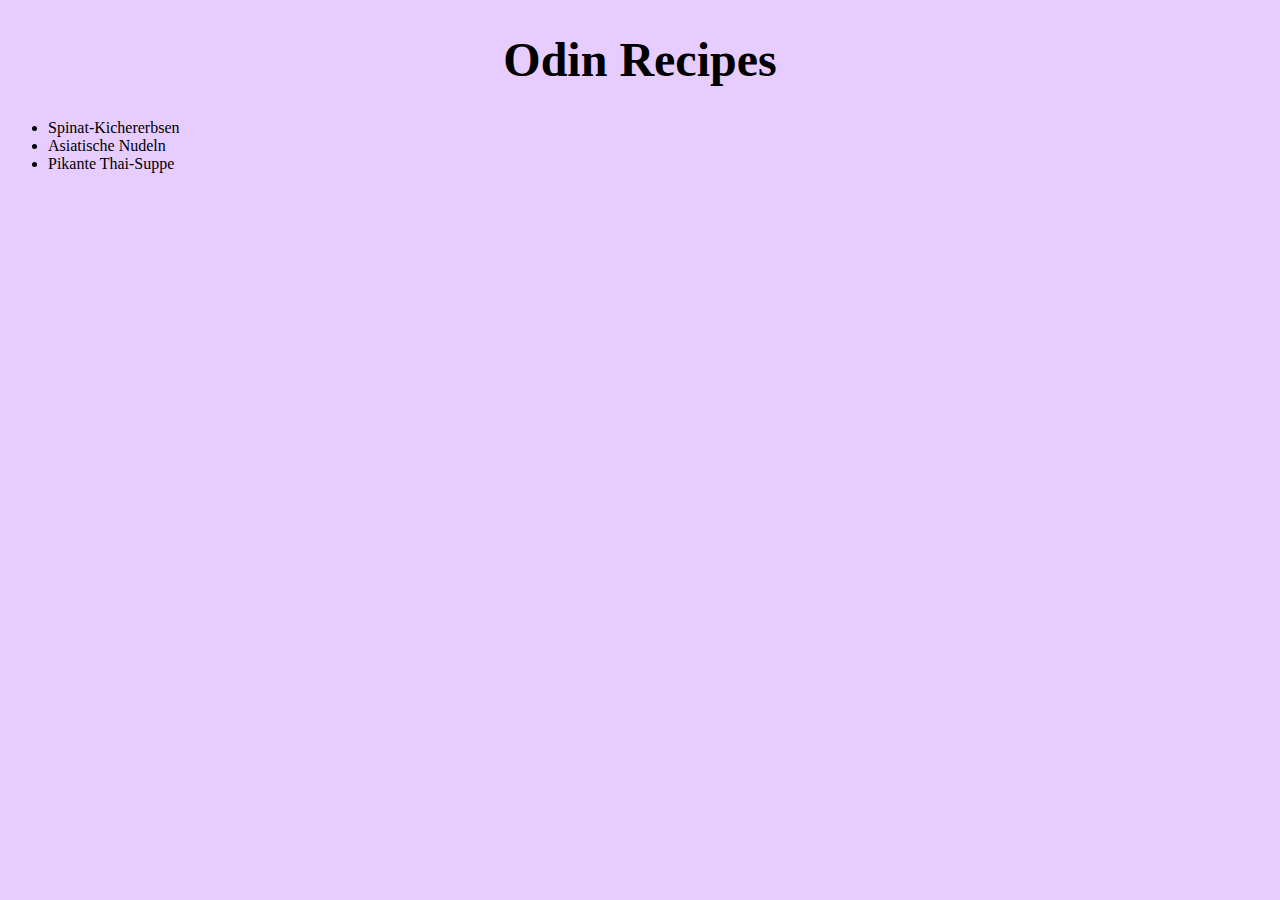
<file: index.html>
<!DOCTYPE html>
<html lang="en">
<head>
    <meta charset="UTF-8">
    <title>Recipes</title>
    <link rel="stylesheet" href="styles.css">
</head>
<body class="main">
    <h1 class="main-headline">Odin Recipes</h1>
    <ul>
        <li><a href="./recipes/spinatKichererbsen.html">Spinat-Kichererbsen</a></li>
        <li><a href="./recipes/asiatischeNudeln.html">Asiatische Nudeln</a></li>
        <li><a href="./recipes/thaisuppe.html">Pikante Thai-Suppe</a></li>
    </ul>
    
</body>
</html>
</file>
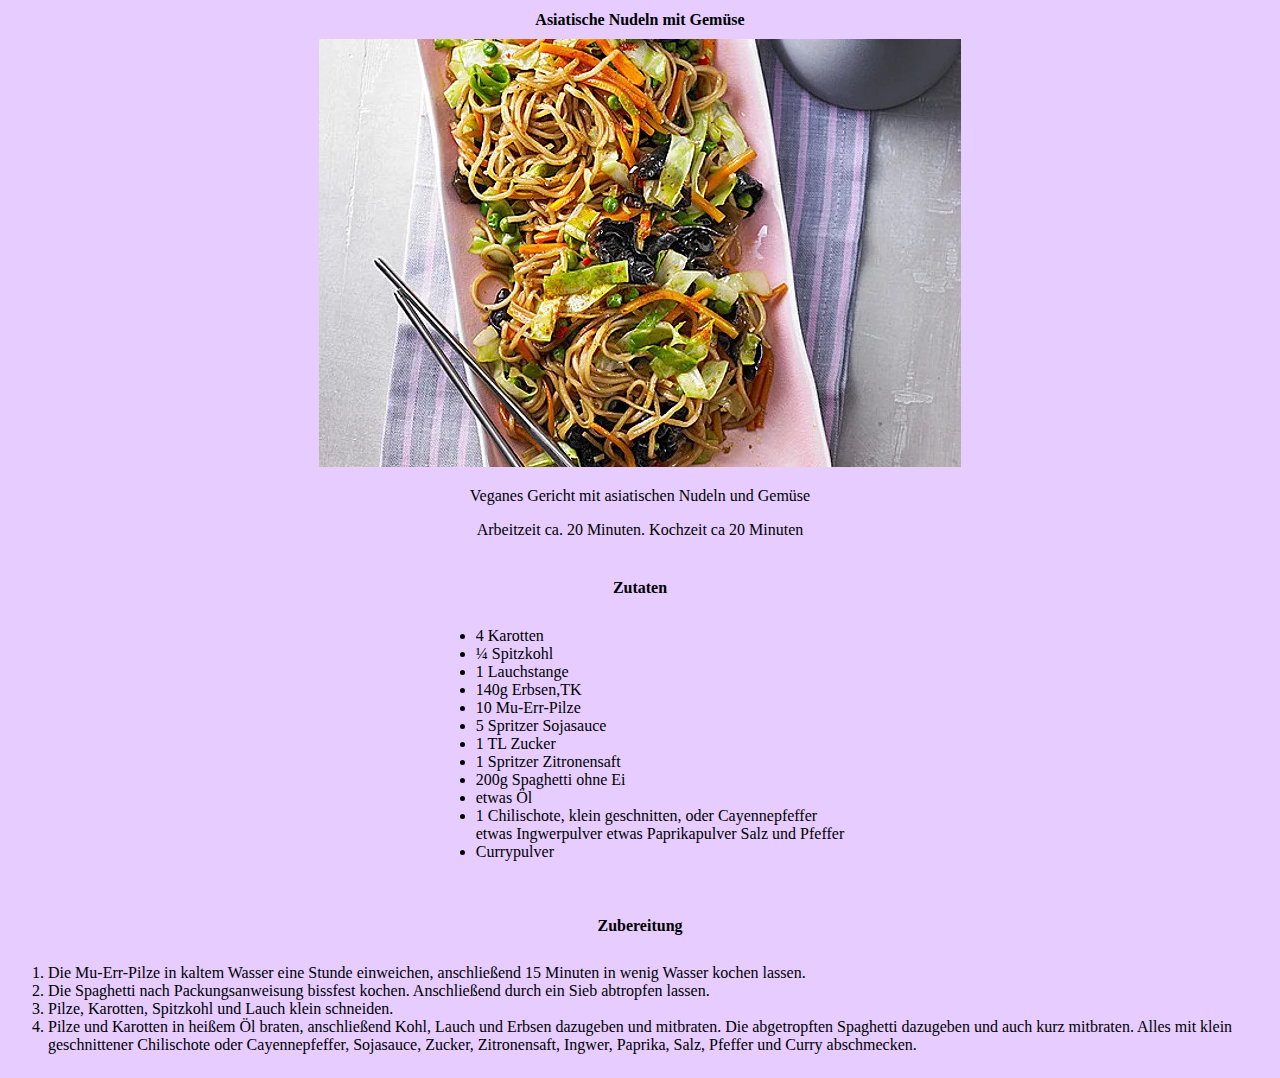
<file: recipes/asiatischeNudeln.html>
<!DOCTYPE html>
<html lang="en">

<head>
    <meta charset="UTF-8">
    <title>Asiatische Nudeln</title>
    <link rel="stylesheet" href="../styles.css">
</head>

<body class="main">
    <section>
        <h1>Asiatische Nudeln mit Gemüse</h1>
        <img src="../img/gebratene-nudeln-mit-gemuese-asiatisch.jpg" alt="Gericht mit asiatischen Nudeln und Gemüse"
            width="642" height="428">
        <p>Veganes Gericht mit asiatischen Nudeln und Gemüse</p>
        <p>Arbeitzeit ca. 20 Minuten. Kochzeit ca 20 Minuten</p>
        <h2>Zutaten</h2>
        <ul>
            <li>4 Karotten</li>
            <li>¼ Spitzkohl</li>
            <li>1 Lauchstange</li>
            <li>140g Erbsen,TK</li>
            <li>10 Mu-Err-Pilze</li>
            <li>5 Spritzer Sojasauce</li>
            <li>1 TL Zucker</li>
            <li>1 Spritzer Zitronensaft </li>
            <li>200g Spaghetti ohne Ei</li>
            <li>etwas Öl</li>
            <li>1 Chilischote, klein geschnitten, oder Cayennepfeffer</li>
            <l1>etwas Ingwerpulver </l1>
            <l1>etwas Paprikapulver </l1>
            <l1>Salz und Pfeffer </l1>
            <li>Currypulver</li>
        </ul>
        <h2>Zubereitung</h2>
        <ol>
            <li>Die Mu-Err-Pilze in kaltem Wasser eine Stunde einweichen, anschließend 15 Minuten in wenig Wasser kochen
                lassen.</li>
            <li>Die Spaghetti nach Packungsanweisung bissfest kochen. Anschließend durch ein Sieb abtropfen lassen.</li>
            <li>Pilze, Karotten, Spitzkohl und Lauch klein schneiden. </li>
            <li>Pilze und Karotten in heißem Öl braten, anschließend Kohl, Lauch und Erbsen dazugeben und mitbraten.
                Die abgetropften Spaghetti dazugeben und auch kurz mitbraten.
                Alles mit klein geschnittener Chilischote oder Cayennepfeffer,
                Sojasauce, Zucker, Zitronensaft, Ingwer, Paprika, Salz, Pfeffer und Curry abschmecken.</li>
        </ol>
    </section>
</body>

</html>
</file>
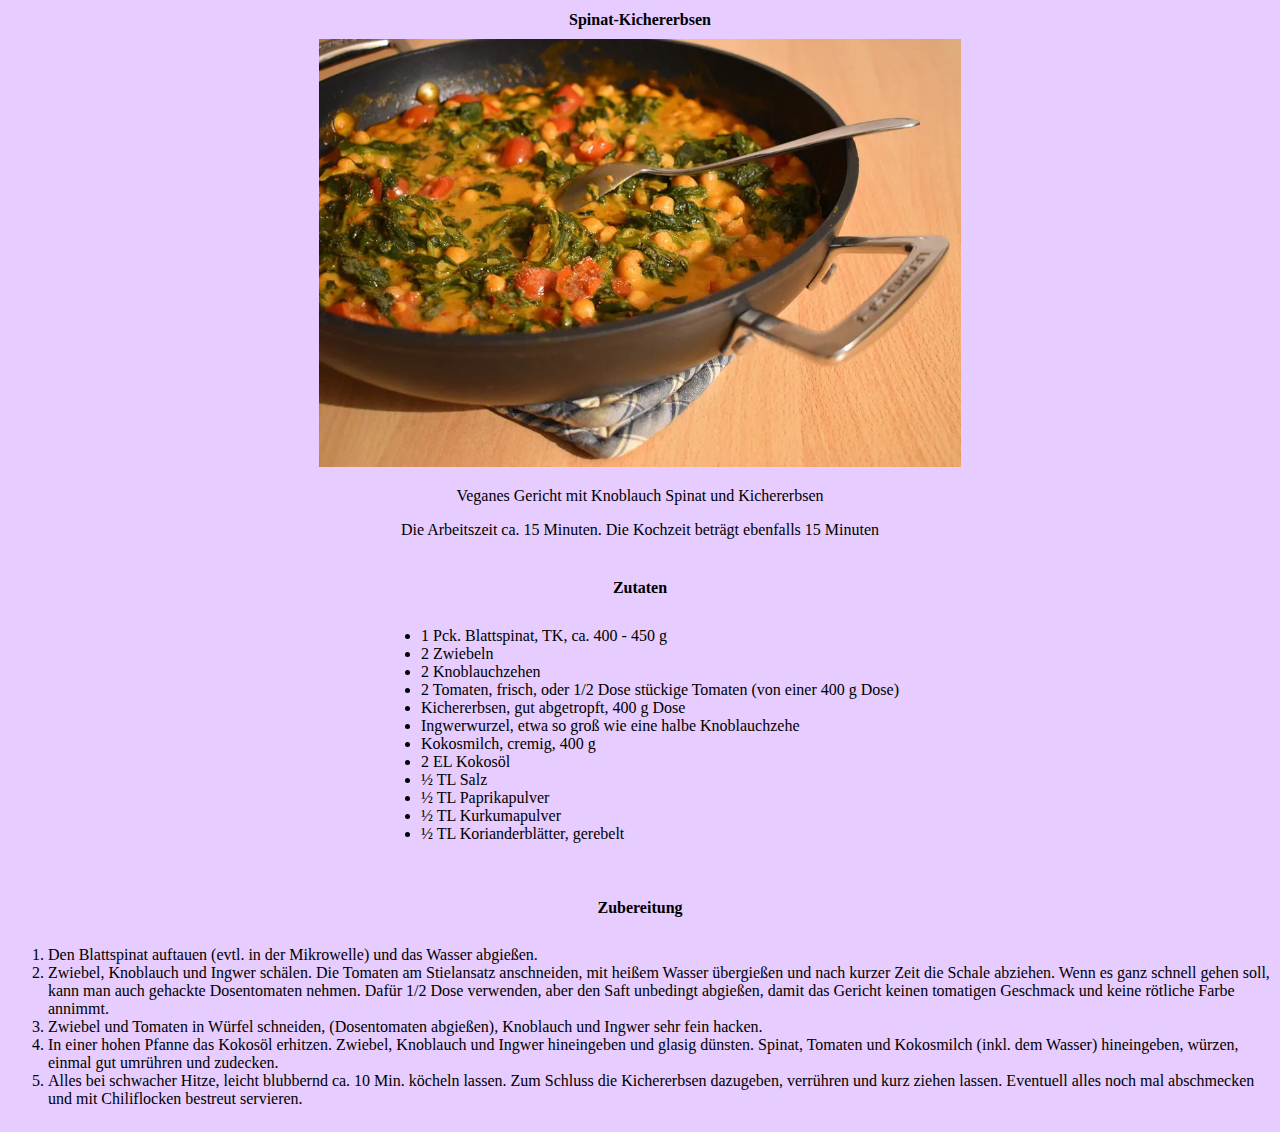
<file: recipes/spinatKichererbsen.html>
<!DOCTYPE html>
<html lang="de">

<head>
    <meta charset="UTF-8">
    <title>Spinat Kichererbsen</title>
    <link rel="stylesheet" href="../styles.css">
</head>

<body class="main">
    <section>
        <h1>Spinat-Kichererbsen</h1>
        <img src="../img/schnelles-spinat-kichererbsen-gericht.jpg" class="foot-image"
            alt="Gericht mit Spinat und Kichererbsen" height="640" width="960">
        <p>Veganes Gericht mit Knoblauch Spinat und Kichererbsen</p>
        <p>Die Arbeitszeit ca. 15 Minuten. Die Kochzeit beträgt ebenfalls 15 Minuten</p>
        <h2>Zutaten</h2>
        <ul>
            <li>1 Pck. Blattspinat, TK, ca. 400 - 450 g</li>
            <li>2 Zwiebeln</li>
            <li>2 Knoblauchzehen</li>
            <li>2 Tomaten, frisch, oder 1/2 Dose stückige Tomaten (von einer 400 g Dose)</li>
            <li>Kichererbsen, gut abgetropft, 400 g Dose</li>
            <li>Ingwerwurzel, etwa so groß wie eine halbe Knoblauchzehe</li>
            <li>Kokosmilch, cremig, 400 g</li>
            <li>2 EL Kokosöl</li>
            <li>½ TL Salz </li>
            <li>½ TL Paprikapulver</li>
            <li>½ TL Kurkumapulver</li>
            <li>½ TL Korianderblätter, gerebelt</li>
        </ul>
        <h2>Zubereitung</h2>
        <ol>
            <li>Den Blattspinat auftauen (evtl. in der Mikrowelle) und das Wasser abgießen. </li>
            <li>Zwiebel, Knoblauch und Ingwer schälen. Die Tomaten am Stielansatz anschneiden,
                mit heißem Wasser übergießen und nach kurzer Zeit die Schale abziehen. Wenn es ganz schnell gehen soll,
                kann man auch gehackte Dosentomaten nehmen.
                Dafür 1/2 Dose verwenden, aber den Saft unbedingt abgießen, damit das Gericht keinen tomatigen Geschmack
                und keine rötliche Farbe annimmt. </li>
            <li>Zwiebel und Tomaten in Würfel schneiden, (Dosentomaten abgießen), Knoblauch und Ingwer sehr fein hacken.
            </li>
            <li>In einer hohen Pfanne das Kokosöl erhitzen. Zwiebel, Knoblauch und Ingwer hineingeben und glasig
                dünsten. Spinat,
                Tomaten und Kokosmilch (inkl. dem Wasser) hineingeben, würzen, einmal gut umrühren und zudecken.</li>
            <li>Alles bei schwacher Hitze, leicht blubbernd ca. 10 Min. köcheln lassen. Zum Schluss die Kichererbsen
                dazugeben,
                verrühren und kurz ziehen lassen. Eventuell alles noch mal abschmecken und mit Chiliflocken bestreut
                servieren. </li>
        </ol>
    </section>
</body>

</html>
</file>
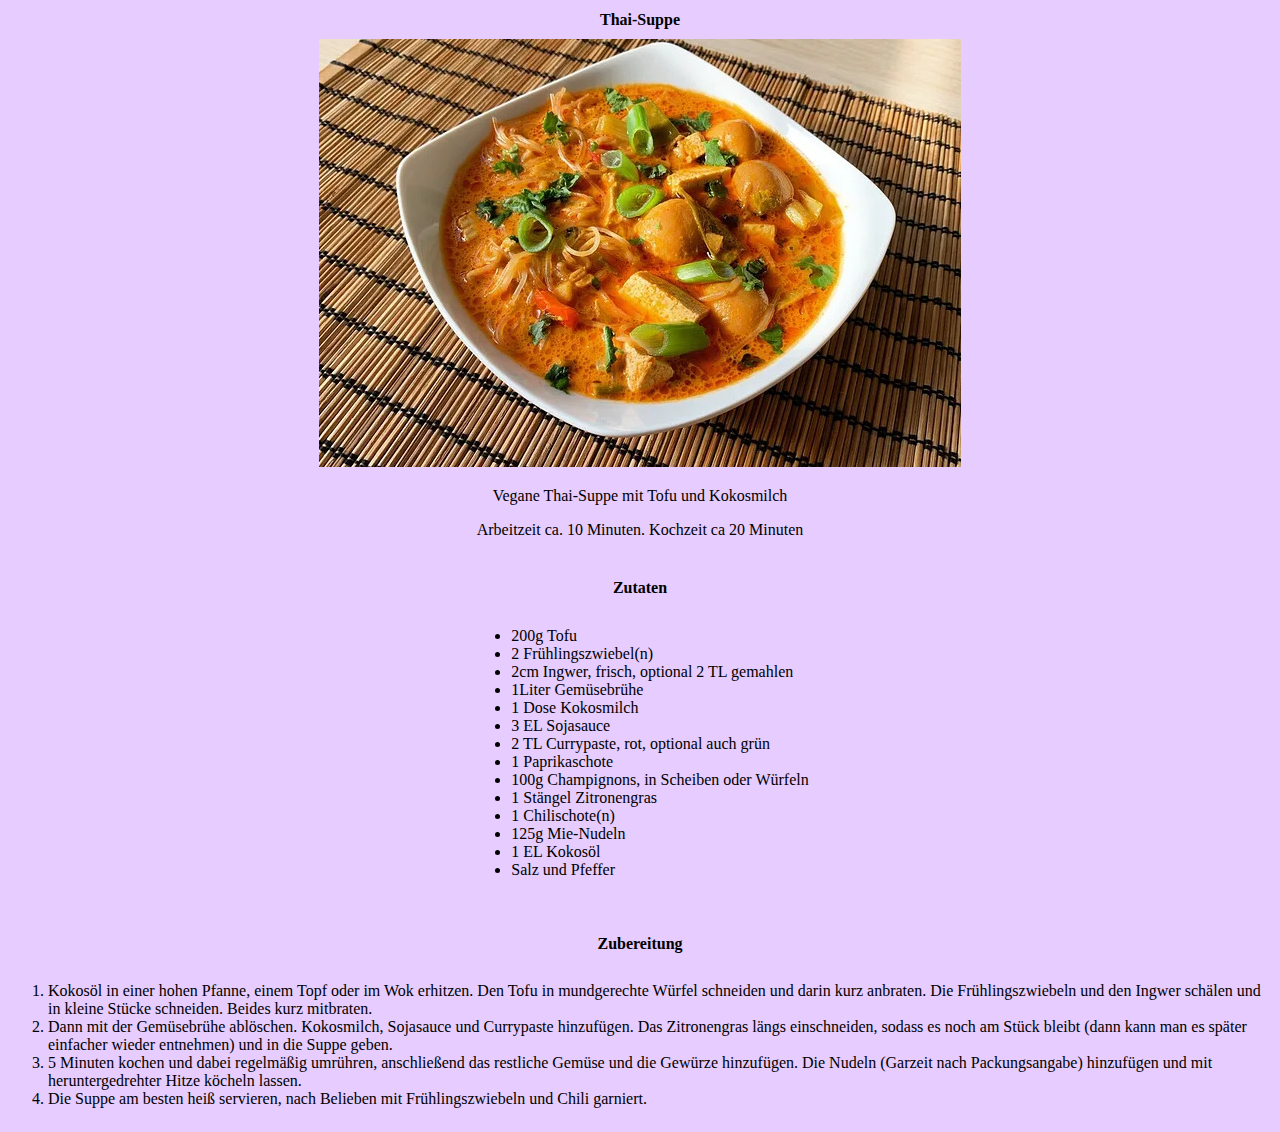
<file: recipes/thaisuppe.html>
<!DOCTYPE html>
<html>

<head>
    <meta charset="UTF-8">
    <title>Thai-Suppe</title>
    <link rel="stylesheet" href="../styles.css">
</head>

<body class="main">
    <section>
        <h1>Thai-Suppe</h1>
        <img src="../img/pikante-vegane-thai-suppe.jpg" alt="Gericht mit aisatischen Nudeln und Gemüse" width="642"
            height="428">
        <p>Vegane Thai-Suppe mit Tofu und Kokosmilch</p>
        <p>Arbeitzeit ca. 10 Minuten. Kochzeit ca 20 Minuten</p>
        <h2>Zutaten</h2>
        <ul>
            <li>200g Tofu</li>
            <li>2 Frühlingszwiebel(n)</li>
            <li>2cm Ingwer, frisch, optional 2 TL gemahlen</li>
            <li>1Liter Gemüsebrühe</li>
            <li>1 Dose Kokosmilch</li>
            <li>3 EL Sojasauce</li>
            <li>2 TL Currypaste, rot, optional auch grün</li>
            <li>1 Paprikaschote</li>
            <li>100g Champignons, in Scheiben oder Würfeln</li>
            <li>1 Stängel Zitronengras</li>
            <li>1 Chilischote(n)</li>
            <li>125g Mie-Nudeln</li>
            <li>1 EL Kokosöl</li>
            <li>Salz und Pfeffer</li>
        </ul>
        <h2>Zubereitung</h2>
        <ol>
            <li>Kokosöl in einer hohen Pfanne, einem Topf oder im Wok erhitzen.
                Den Tofu in mundgerechte Würfel schneiden und darin kurz anbraten.
                Die Frühlingszwiebeln und den Ingwer schälen und in kleine Stücke schneiden. Beides kurz mitbraten.</li>
            <li> Dann mit der Gemüsebrühe ablöschen. Kokosmilch, Sojasauce und Currypaste hinzufügen.
                Das Zitronengras längs einschneiden, sodass es noch am Stück bleibt (dann kann man es später einfacher
                wieder entnehmen) und in die Suppe geben.</li>
            <li>5 Minuten kochen und dabei regelmäßig umrühren, anschließend das restliche Gemüse und die Gewürze
                hinzufügen.
                Die Nudeln (Garzeit nach Packungsangabe) hinzufügen und mit heruntergedrehter Hitze köcheln lassen.</li>
            <li> Die Suppe am besten heiß servieren, nach Belieben mit Frühlingszwiebeln und Chili garniert.</li>
        </ol>
    </section>
</body>

</html>
</file>
<file: styles.css>
* {
    font-family: Garamond, serif;
    font-size: 16px;
}

.main {
    background-color: rgb(230,204,255);
}

.main-headline {
    font-family: 'Brush Script MT', cursive;
    font-size: 3rem;
    text-align: center;
}

a {
    text-decoration: none;
}

a:link, 
a:visited, 
a:active {
    color: black;
}

a:hover {
    color: white;
    font-weight: bold;
    font-size: 1.1rem;
}

.foot-image {
    height: 428px;
    width: auto;
}

section {
    text-align: center;
}

section > ul,
section > ol
 {
    display: inline-block;
  text-align: left;
}

h2 {
    margin-top: 40px;
}
</file>
